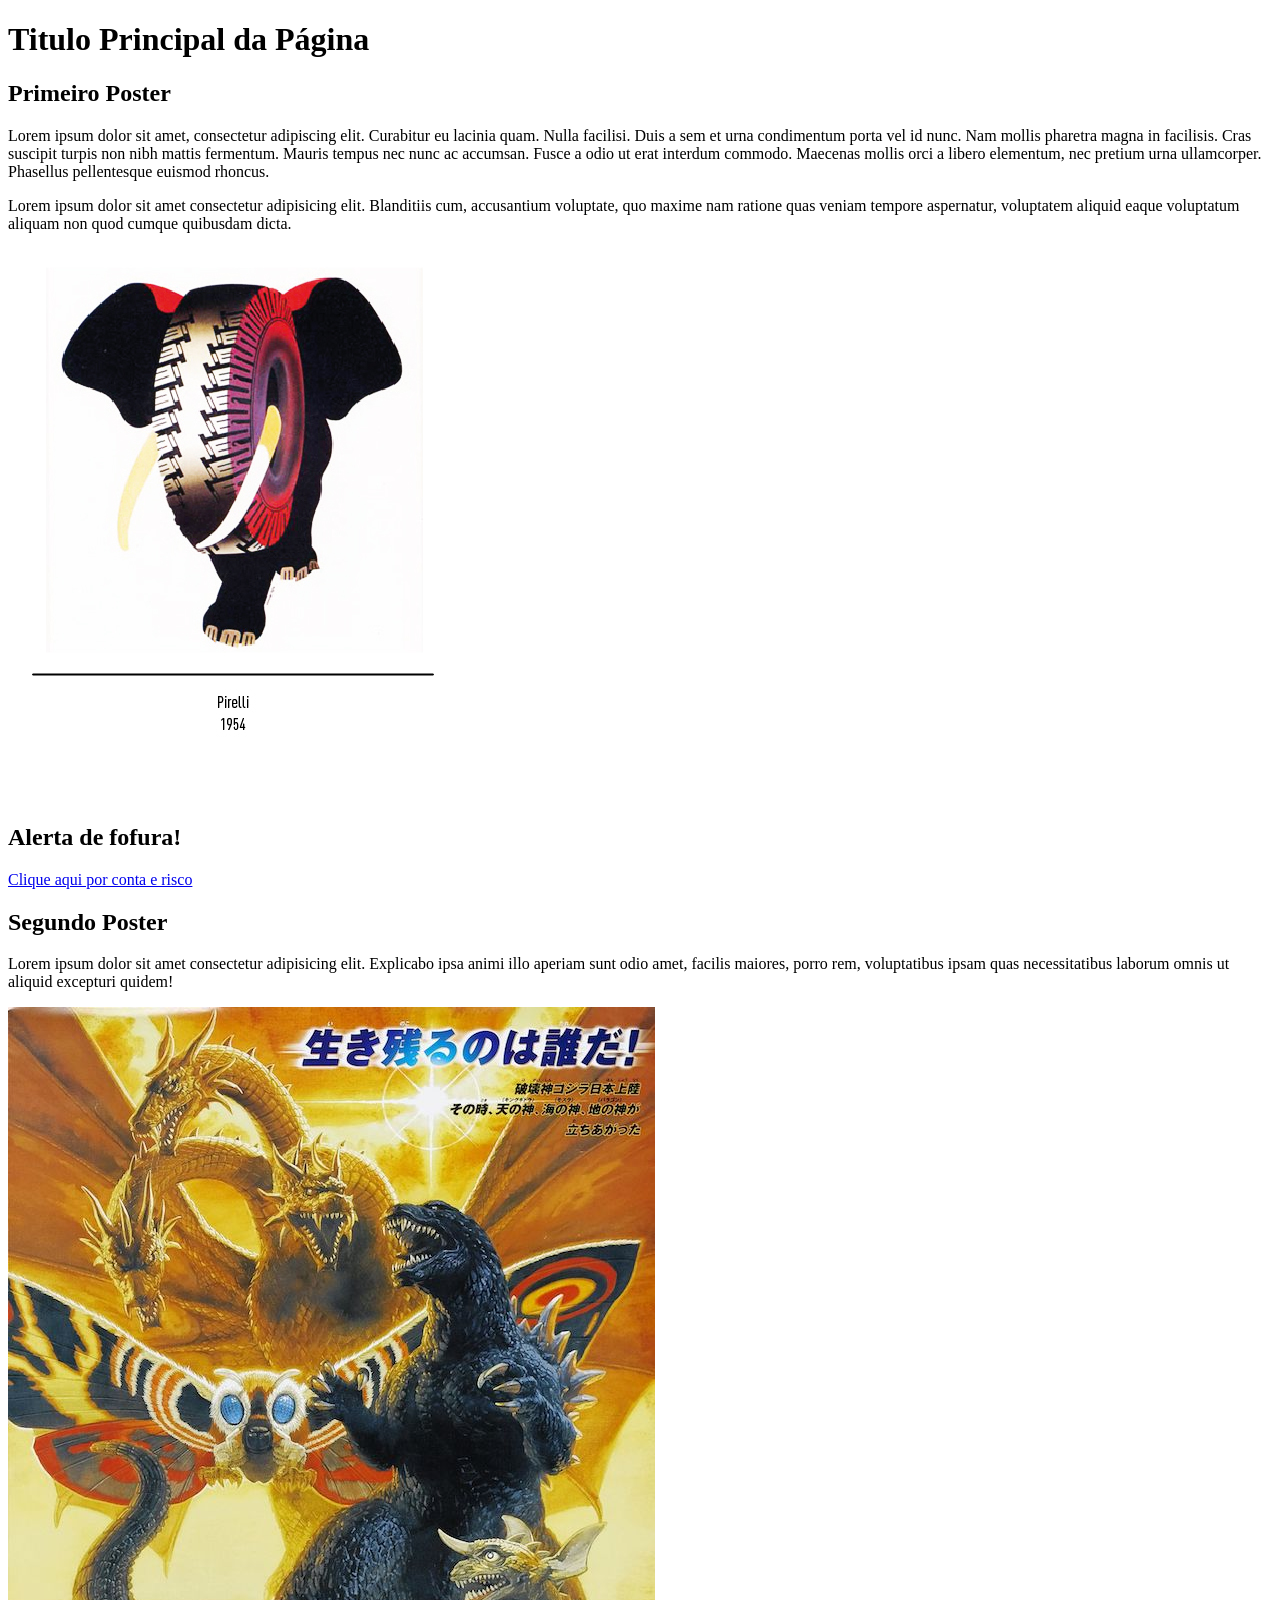
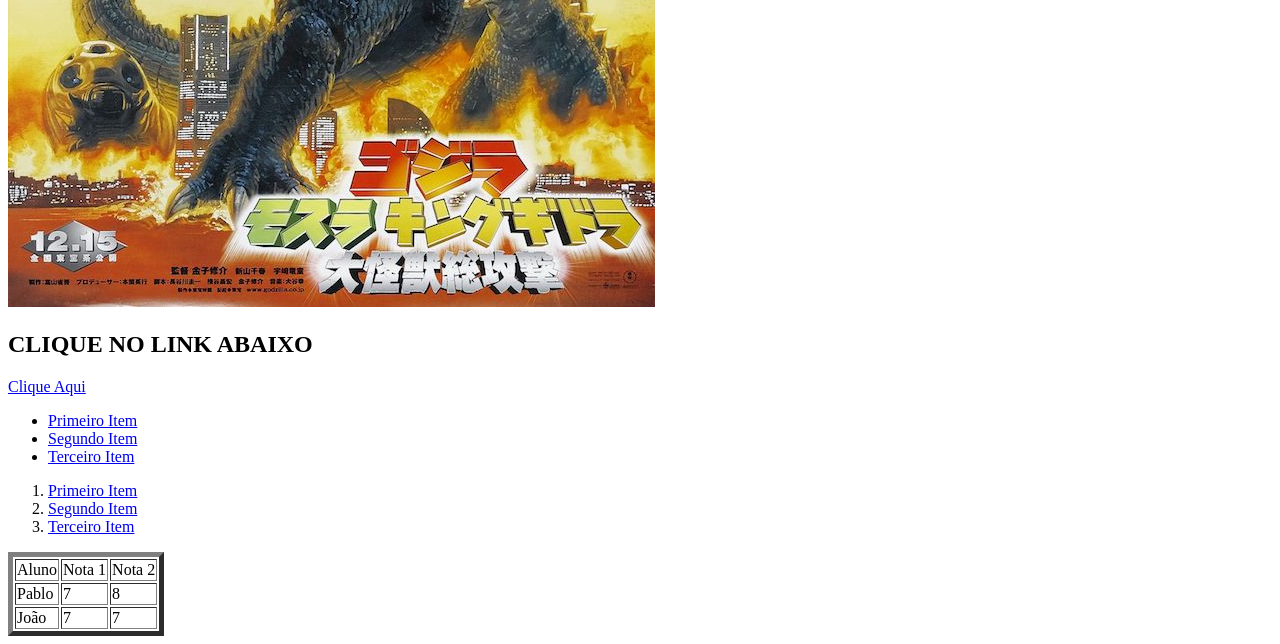
<file: Index.html>
<!DOCTYPE html>
<html lang="pt-br">
<head>
    <meta charset="UTF-8">
    <meta name="viewport" content="width=device-width, initial-scale=1.0">
    <title>Document</title>
</head>
<body>
    <h1>Titulo Principal da Página</h1>
    <h2>Primeiro Poster</h2>
    <p>Lorem ipsum dolor sit amet, consectetur adipiscing elit. Curabitur eu lacinia quam. Nulla facilisi. 
        Duis a sem et urna condimentum porta vel id nunc. Nam mollis pharetra magna in facilisis. Cras suscipit turpis non nibh mattis fermentum.
        Mauris tempus nec nunc ac accumsan. Fusce a odio ut erat interdum commodo. Maecenas mollis orci a libero elementum, nec pretium urna ullamcorper. 
        Phasellus pellentesque euismod rhoncus.</p>
    <p>Lorem ipsum dolor sit amet consectetur adipisicing elit. Blanditiis cum, accusantium voluptate, 
        quo maxime nam ratione quas veniam tempore aspernatur, voluptatem aliquid eaque voluptatum aliquam non quod cumque quibusdam dicta.</p>
    <a href= "https://media.tenor.com/2roX3uxz_68AAAAM/cat-space.gif"> <img src="Imagens/03-marchio-pirelli-armando-testa.jpg" alt="Poster Pirelli" > </a>
    <h2>Alerta de fofura!</h2>
    <a href="https://media.tenor.com/lfDATg4Bhc0AAAAM/happy-cat.gif.html"> Clique aqui por conta e risco</a>

    <h2>Segundo Poster</h2>
    <p>Lorem ipsum dolor sit amet consectetur adipisicing elit. Explicabo ipsa animi illo aperiam sunt odio amet, facilis maiores,
        porro rem, voluptatibus ipsam quas necessitatibus laborum omnis ut aliquid excepturi quidem!</p>
    <img src="Imagens/520007.jpg" alt="Poste Godzilla" >
    <h2>CLIQUE NO LINK ABAIXO</h2>
    <a href= "https://media.tenor.com/2roX3uxz_68AAAAM/cat-space.gif.html"> Clique Aqui</a>

    <ul>
        <li> <a href= "https://media.tenor.com/2roX3uxz_68AAAAM/cat-space.gif.html"> Primeiro Item </a></li>
        <li><a href= "https://media.tenor.com/lfDATg4Bhc0AAAAM/happy-cat.gif.html"> Segundo Item </a></li>
        <li><a href= "https://www.google.com/?zx=1787617772979.html"> Terceiro Item </a></li>
    </ul>

    <ol>
        <li> <a href= "https://media.tenor.com/2roX3uxz_68AAAAM/cat-space.gif"> Primeiro Item </a></li>
        <li><a href= "https://media.tenor.com/lfDATg4Bhc0AAAAM/happy-cat.gif.html"> Segundo Item </a></li>
        <li><a href= "https://www.google.com/?zx=1787617772979.html"> Terceiro Item </a></li>
    </ol>
    <table border="5">
        <tr>
            <td>Aluno</td>
            <td>Nota 1</td>
            <td>Nota 2</td>
        </tr>
        <tr>
            <td>Pablo</td>
            <td>7</td>
            <td>8</td>
        </tr>
        <tr>
            <td>João</td>
            <td>7</td>
            <td>7</td>
        </tr>
    </table>

</body>
</html>
</file>
